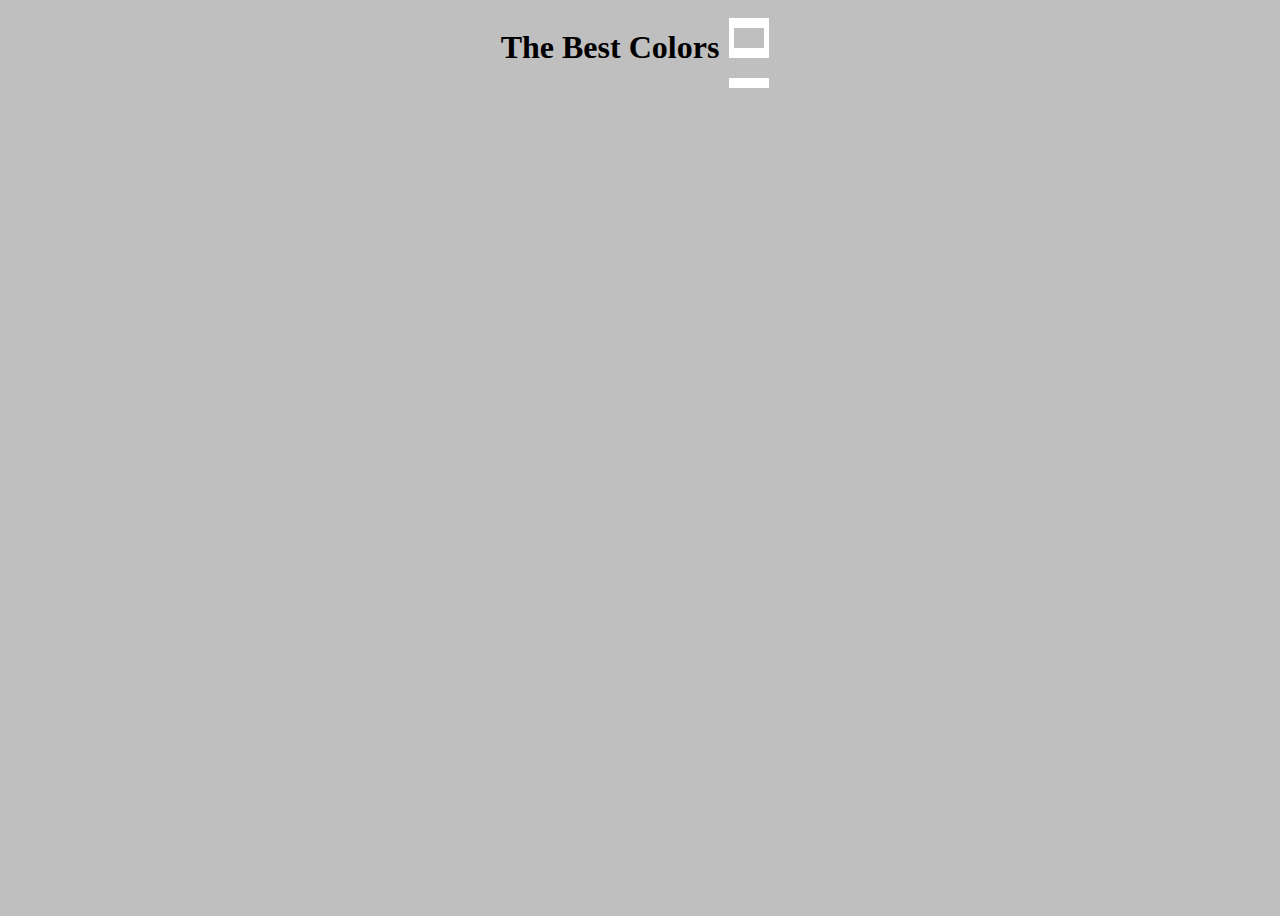
<file: practice/home.html>
<!DOCTYPE html>
<html>

<head>
  <meta charset="utf-8">
  <meta name="viewport" content="width=device-width">
  <title>letric_day6</title>
  <link href="css.css" rel="stylesheet" />
</head>

<body>
  <h1>The Best Colors</h1>
  <div>
    <div></div>
    <div></div>
    <div></div>
    <div></div>
  </div>

</body>

</html>
</file>
<file: practice/css.css>
body{
    height: 100vh;
    display: flex;
    justify-content: center;
    background-color: #bfbfbf;
    
  }
h1{
    text-decoration: none;
}
  div:nth-child(1){
    width: 300px;
    height: 300px;
  }
    
  div { 
    width: 30px;
    height: 30px;
    align-items: center;
    display: flex;
    flex-direction: column;
    justify-content: center;
    border: 5px solid white;
    margin: 10px;
  }
</file>
